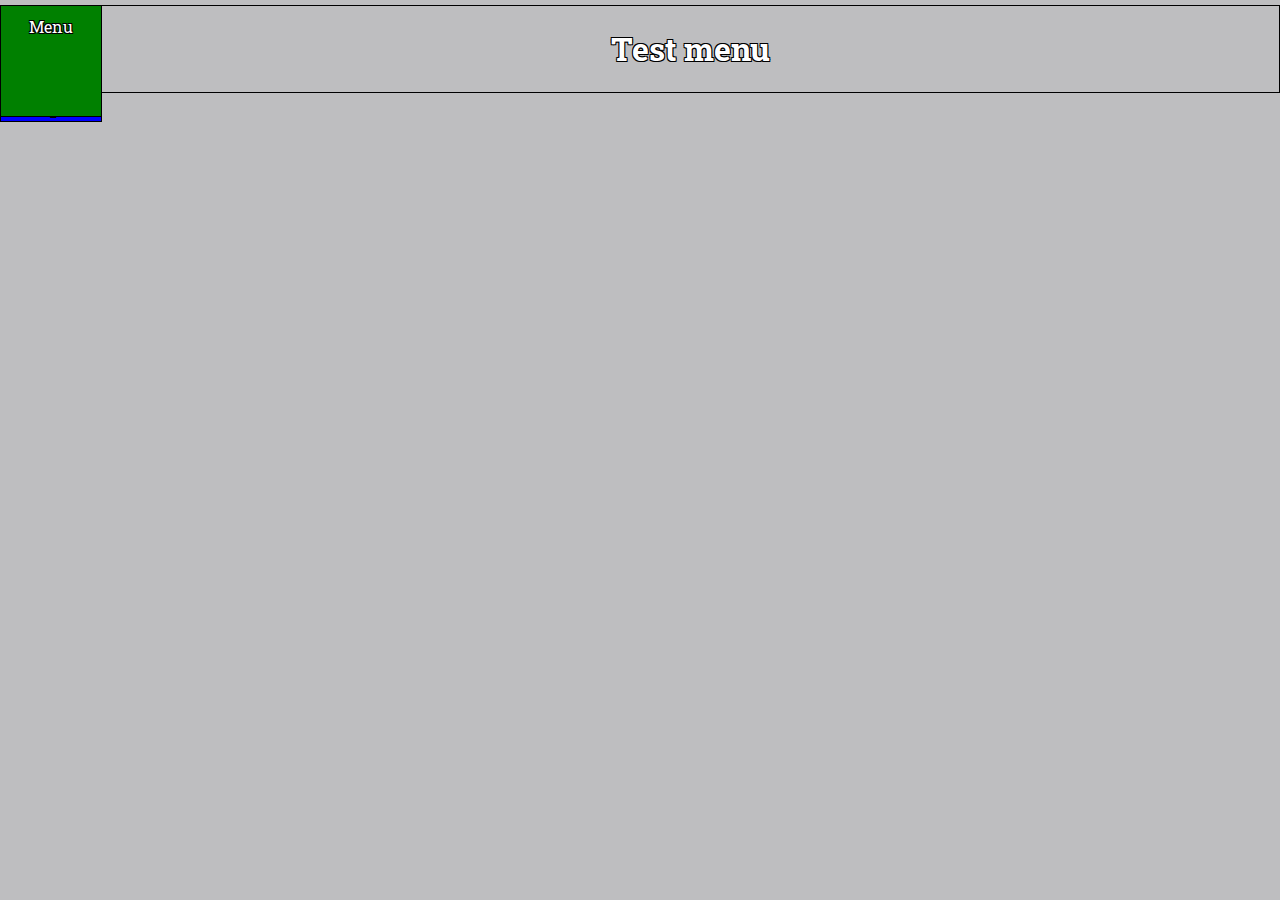
<file: index.html>
<!DOCTYPE HTML>
<html lang="pl, ua">
<head>
	<meta charset="utf-8"/>
	<title>Skansen w Koźlikach</title>
	<meta name ="desctription" content="Witamy na stronie poświęconej Towarzystwu Przyjaciół Skansenu w Koźlikach" />
	<meta name="keywords" content="skansen, Koźliki, Kozliki, wiatrak, ukraina, ukraińcy"/>
	<meta http-equiv="X-UA-Compatible" content="IE=edge"/>
	<meta name="viewport" content="width=width-device, initial-scale=1"/>
	<meta name="author" content="Dymitr Misiejuk"/>
	
	<link rel="stylesheet" href="style.css" type="text/css" />
	
	<link rel="stylesheet" media="screen and (min-width: 0px) and (max-width: 481px) " href="style.css">
	<link rel="stylesheet" media="screen and (min-width: 482px)" href="style.css">
	
	<link href="https://fonts.googleapis.com/css?family=Roboto+Slab:300,400,700&display=swap&subset=cyrillic,cyrillic-ext" rel="stylesheet">
	<link href="https://fonts.googleapis.com/css?family=Pattaya&display=swap&subset=cyrillic,latin-ext" rel="stylesheet">

</head>

<body>
	<div id="list">
		<div id="menu" class="number">
			Menu
		</div>
			<div id="1" class="number">
				1
			</div>
			<div id="2" class="number">
				2
			</div>
			<div id="3" class="number">
				3
			</div>
			<div id="4" class="number">
				4
			</div>
	</div>
	
	<div id="menu_1">
	Menu
	</div>
	
<header>
	<h1>
		Test menu
	</h1>
</header>



</body>
</html>
</file>
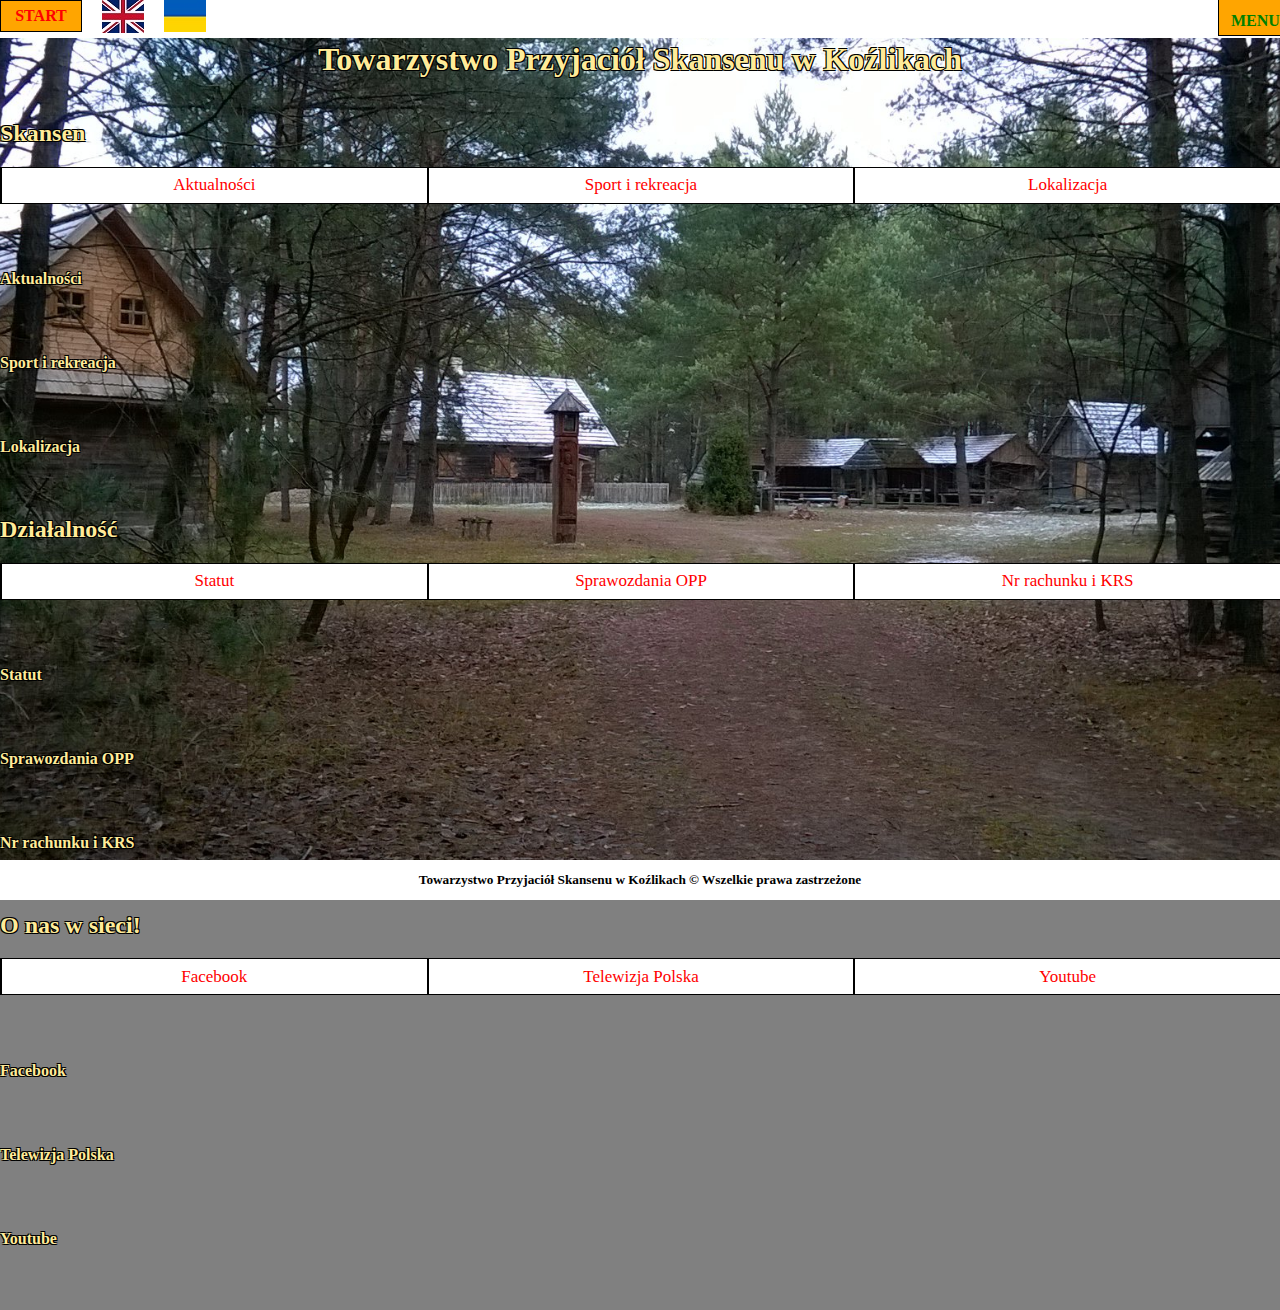
<file: polski.html>
<!DOCTYPE HTML>
<html lang="pl, ua">
<head>
	<meta charset="utf-8"/>
	<title>Skansen w Koźlikach</title>
	<meta name ="desctription" content="Witamy na stronie poświęconej Towarzystwu Przyjaciół Skansenu w Koźlikach" />
	<meta name="keywords" content="skansen, Koźliki, Kozliki, wiatrak, ukraina, ukraińcy"/>
	<meta http-equiv="X-UA-Compatible" content="IE=edge"/>
	<meta name="viewport" content="width=width-device, initial-scale=1"/>
	<meta name="author" content="Dymitr Misiejuk"/>
	
	<link rel="stylesheet" href="strona.css" type="text/css" />
	
	<link rel="stylesheet" media="screen and (min-width: 0px) and (max-width: 481px) " href="strona.css">
	<link rel="stylesheet" media="screen and (min-width: 482px)" href="strona.css">
	
	<link href="https://fonts.googleapis.com/css?family=Roboto+Slab:300,400,700&display=swap&subset=cyrillic,cyrillic-ext" rel="stylesheet">
	<link href="https://fonts.googleapis.com/css?family=Pattaya&display=swap&subset=cyrillic,latin-ext" rel="stylesheet">

</head>

<body>

<!--Menu in top right corner-->
	<div id="menu">
		<a href="#skansen_bar">
			<div id="skansen" class="menu_corner">
			
				Skansen
			
			</div>
		</a>	
		
		<br />
		<a href="#dzialalnosc_bar">
			<div id="dzialalnosc" class="menu_corner">
			
				Działalność
			
			</div>
		</a>	
		
		<br />
		
		<a href="#o_nas_bar">		
			<div id="web" class="menu_corner">
			
				O nas w sieci!
			
			</div>
		</a>
		
		<br />
		
		<a href="#">
			<div id="prywatne" class="menu_corner">
			
				Prywatne
			
			</div>
		</a>
		
	<br />
	
		<span id="icon">
			<b>
				&nbsp;&nbsp;
				MENU
			</b>
		</span>
		
	</div>
<!-- end of menu in top right corner-->	
	
<!--Menu with flags on top-->	
			<div id="menu_top">
		
			<div id="start">
				<a href="index.html">
					<b>
						START
					</b>
				</a>
			</div>
		
		<div class="space">&nbsp;</div>
		
			<div id="english">
				<a href="#">
					<img src="anglia_small.jpg" alt="angielska flaga" width="42" height="33" title="english">
				</a>
			</div>
			
			<div class="space">&nbsp;</div>
			
			<div id="ukrainska">
				<a href="#">
					<img src="ukraina_small.jpg" alt="ukrainska flaga" width="42" height="32" title="українська">
				</a>
			</div>
		</div>
	<!--End of Menu with flags on top -->
		
	<!--cleaning floating divs -->	
		<div style="clear:both;">
		</div>
	<!--cleaning floating divs -->	
	
	<!-- div for selecting top of page from menu "Skansen"-->
		<div id="skansen_bar">
		</div>
	<!-- End of div for selecting top of page from menu "Skansen"-->	
	
	<!--Header-->
		<div id="header">
			<h1>
				Towarzystwo Przyjaciół Skansenu w Koźlikach
			</h1>
		</div>
	<!--End of Header-->
	
<!-- Skanen section -->
		<h2>
			Skansen
		</h2>
		
		<div class="section">
			<div class="section_list" id="aktualnosci_list">
				<a href="#aktualnosci_content">
					Aktualności
				</a>
			</div>
			
			<div class="section_list" id="sport_list">
				<a href="#sport_content">
					Sport i rekreacja
				</a>
			</div>
						
			<div class="section_list" id="lokalizacja_listt">
				<a href="#lokalizacja_content">
					Lokalizacja
				</a>
			</div>
		</div>
		
			<!--cleaning floating divs -->	
		<div style="clear:both;">
		</div>
	<!--cleaning floating divs -->
		

		
	<h4 id="aktualnosci_content">Aktualności</h4>
	
	
	
	<h4  id="sport_content">Sport i rekreacja</h4>
	
	

	<h4 id="lokalizacja_content">Lokalizacja</h4>
	
<!--End of Skanen section -->
	



		<div id="dzialalnosc_bar">
		</div>
		<br />
<h2>Działalność</h2>

	<div class="section">
		<div class="section_list">
			<a href="#statut_content">
				Statut
			</a>
		</div>
		<div class="section_list">
			<a href="#sprawozdania_content">
				Sprawozdania OPP
			</a>
		</div>
		<div class="section_list">
			<a href="#rachunek_content">
				Nr rachunku i KRS
			</a>
		</div>
	</div>
	
		<!--cleaning floating divs -->	
		<div style="clear:both;">
		</div>
	<!--cleaning floating divs -->
	
	<h4 id="statut_content">Statut</h4>

	<h4 id="sprawozdania_content">Sprawozdania OPP</h4>

	<h4 id="rachunek_content">Nr rachunku i KRS</h4>



			<div id="o_nas_bar">
			</div>
		<br />
		
			<h2>O nas w sieci!</h2>
	
			<div class="section">	
				<div class="section_list">
					<a href="#facebook_content">
						Facebook
					</a>
				</div>
				<div class="section_list">
					<a href="#telewizja_content">
						Telewizja Polska
					</a>
				</div>
				<div class="section_list">
					<a href="#youtube_content">
						Youtube
					</a>
				</div>
			</div>
	
	<!--cleaning floating divs -->	
		<div style="clear:both;">
		</div>
	<!--cleaning floating divs -->
	
	<h4 id="facebook_content">Facebook</h4>

	<h4 id="telewizja_content">Telewizja Polska</h4>

	<h4 id="youtube_content">Youtube</h4>
	
	
<!-- only for footer spacing -->	
	<div id="bottom"></div>
<!--End of only for footer spacing -->	

<!--footer -->
	<footer>
		<h5>
				Towarzystwo Przyjaciół Skansenu w Koźlikach &copy; Wszelkie prawa zastrzeżone
		</h5>
	</footer>
<!--end of footer -->
</body>
</html>
</file>
<file: style.css>
body
{
		margin: 0 !important; /*page body will not have margin*/
		padding:0 !important; /*page body will not have padding*/
		font-family: 'Roboto Slab', serif; /*all fonts on page will be this fonts*/
		background-color: rgb(190, 190, 192); /*all page will be covered with some color in the background*/
		/* appearience of the fonts */
			color:white; /* color of fonts*/
			text-align: center; /*text will be in the center of object*/
			text-shadow: -1px 1px 0 #000, /* there will appear border around letters */
								   1px 1px 0 #000, 
							       1px -1px 0 #000, 
							      -1px -1px 0 #000;
	/*end of appearience of the fonts */
		/*position of elements on the page*/
			position: relative;
	/* end of position of elements on the page */
			
}

#list
{
	width: 100px;
	hight: 100px;
	border: 1px solid black;
	position: absolute;
	z-index:-1;
	background-color: blue;

	padding-top:10px;
}


#menu_1
{
	position: absolute;
	width:100px;
	height:100px;
	border: 1px solid black;
	background-color: green;
	z-index:1;
	padding-top:10px;
	animation-name: example;
	animation-duration: 0.5s;
}

@keyframes example 

	{
		from {z-index:1;}
		to {z-index:-3;}
	}


/*
#menu_1:hover
{
	z-index:-1;
	opacity:0;
}

#menu_1:active
{
	z-index:-1;
	opacity:0;
}



#list:hover
{
	z-index:1;
	
}
	#list:active
{
	z-index:1;
	
}
	*/
		
		
		
		
		
		
	header
	{
		z-index:3;
		margin-top:5px;
		margin-left:101px;
		position:relative;
		border: 1px solid black;
	}
</file>
<file: strona.css>
body
{
margin: 0px;	
padding: 0px;
position: relative;
background-color: gray;
background-image: url('plac_responsywny.jpg');
		/* position of backgoud image */
			background-repeat: no-repeat;
			background-position: center;
			background-size: cover;
			background-attachment: fixed;
		/*end of position of backgoud image */
color: #ffeb99;
text-shadow: -1px 1px 0 #000, /* there will appear border around letters */
								   1px 1px 0 #000, 
							       1px -1px 0 #000, 
							      -1px -1px 0 #000;
}

/*position of menu in right top corner*/
#menu
	{
		border: 1px solid black;
		width: 110px;
		height: 226px;
		text-align: center;
		background-color: orange;
		position: fixed;
		right:-50px;
		top: -192px;
		z-index:100;
		text-shadow:none;
	}
/*end of position of menu in right top corner*/	

/*MENU sign on the left bottom corner of  top right menu*/
#icon
	{
		position: absolute;
		left:0;
		bottom:5px;
		color: green;
		
	}
/*end of MENU sign on the left bottom corner of top right menu*/

/*what will happend after cllicking on top right menu*/
#menu:hover
{
	padding-top:192px;
	padding-right: 60px;
	background-color: yellow;
	z-index:100;
}
/*end of what will happend after cllicking on top right menu*/



/*apperience of menu content*/	
.menu_corner
{
	position: relative;
	width:120px;
	height:32px;
	border: 1px solid black;
	
	/*centering text in the window*/
	text-align: center;
	justify-content: center;
	align-items: center;
	display: flex;
	/*end of centering text in the window*/
}	
/*end of apperience of menu content*/

/*apperience of hypertext*/
a:link 
	{
		text-decoration: none;
		color: red;
	} 
/*end of apperience of hypertext*/	
a:hover
{
	color:red;
}

a:visited
{
	color:red;
}
	
	
#menu_top
	{
		position:fixed;
		width:100%;
		height:38px;
		background-color: white;
		z-index:20;
		text-shadow:none;
	}		
	
#start, #english, #ukrainska, #polska, .space
	{
		float:left;
				
	}
	
	
#start
	{
		width:80px;
		height:30px;
		border: 1px solid black;
		text-align: center;
		justify-content: center;
		align-items: center;
		display: flex;
		background-color: orange;
		
	}
	
.space
	{
		width: 20px;
	}
	
		
#header
{
	position: relative;
	padding-top:20px;
	text-align: center;
	justify-content: center;
	align-items: center;
	display: flex;
}

.section
{
	position:relative;
	width:100%;
	height: 35px;
	border:1px solid black;
	text-align: center;
	justify-content: center;
	align-items: center;
	display: flex;
	text-shadow:none;
}

h4
{
	padding-top:45px;
}

.section_list
{
	width:33%;
	height: 35px;
	float:left;
	padding-left:2px;
	padding-right:2px;
	border: 1px solid black;
	text-align: center;
	justify-content: center;
	align-items: center;
	display: flex;
	font-size:17px; 
	background-color: white;
}	
	
	
#bottom
{
	height:40px;
}	
	
footer
{
	position:fixed;
	bottom:0;
	text-align: center;
	justify-content: center;
	align-items: center;
	display: flex;
	height:40px;
	width:100%;
	background-color:white;
	text-shadow:none;
	color: black;
}
	
	
	
	
	
	
	
	
	
	
	
	
	
	
	
	
	
	
	
	
	
	
	
	
	
	
	
	
	
	
	
	
	
	
	
	
	
	
	/*menu na środku
#menu
	{
		border: 1px solid black;
		width: 100px;
		height: 160px;
		text-align: center;
		position: fixed;
		left: 50%;
		transform: translateX(-50%);
		top: -111px;		
		background-color: orange;
	}
	*/
</file>
